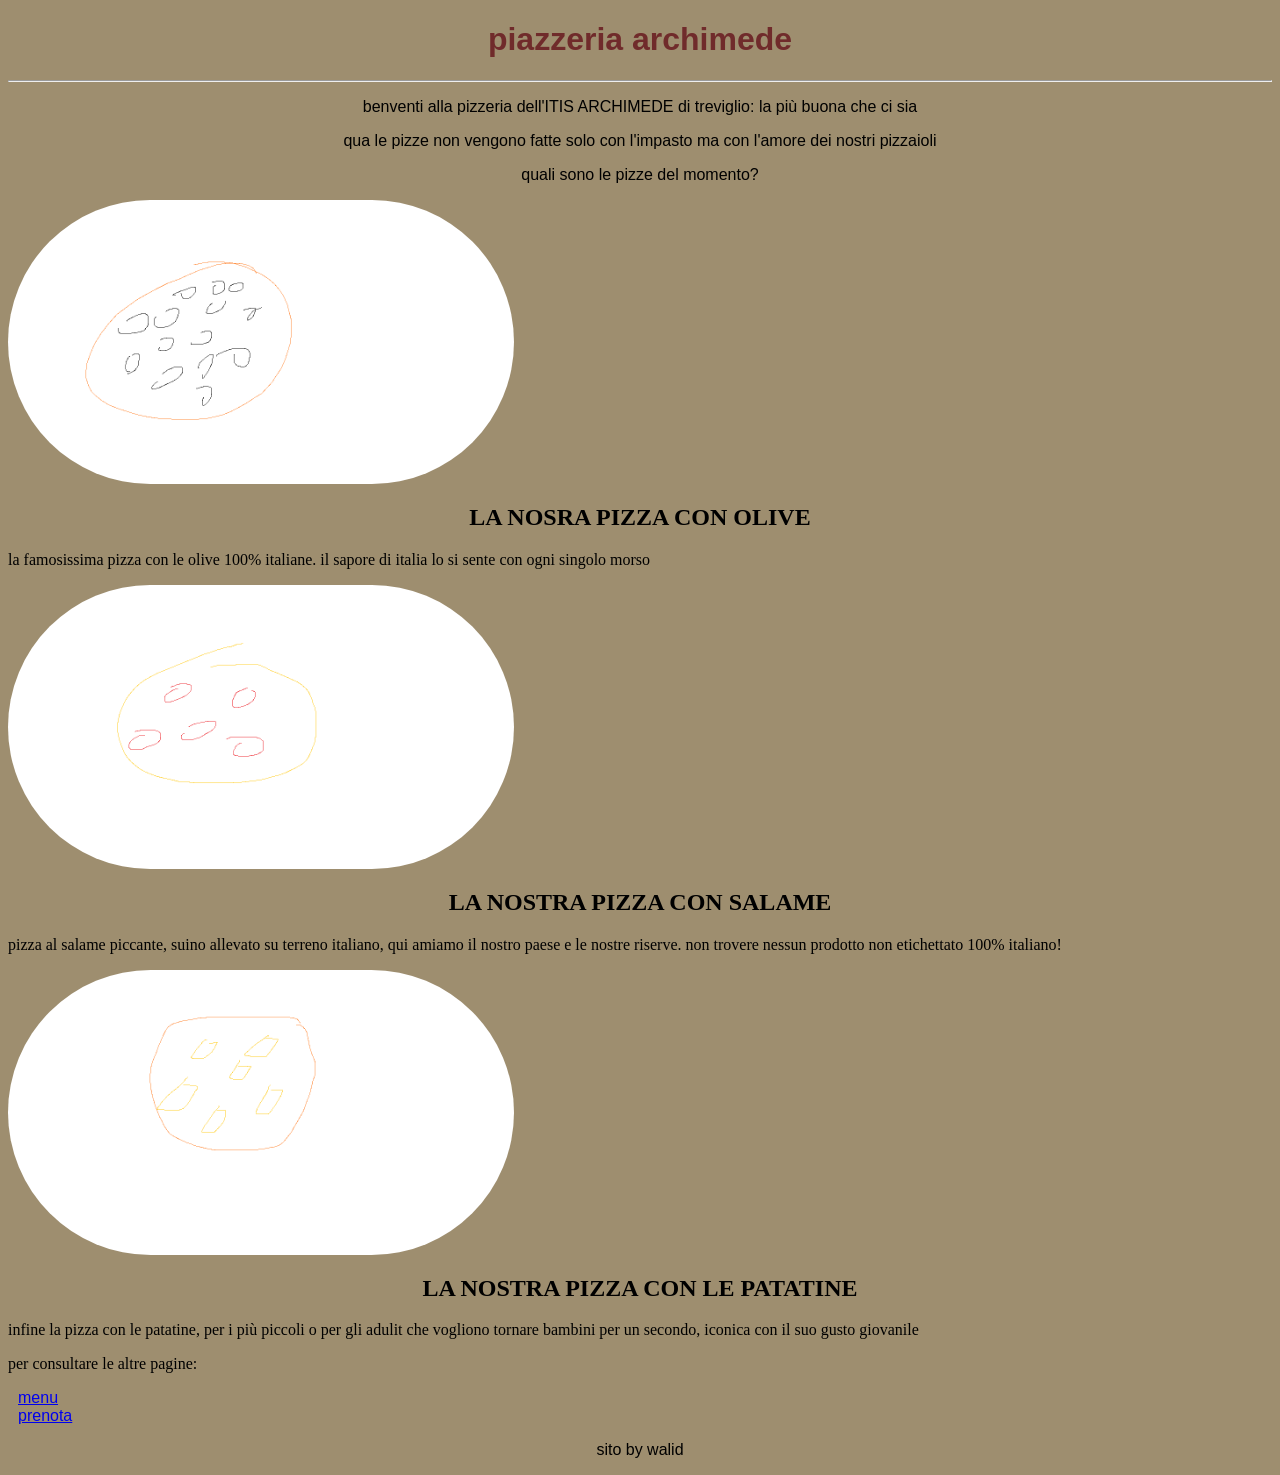
<file: index.html>
<!DOCTYPE html>
<html lang="it">

    <head>
        <meta charset="UTF-8">
        <meta name="viewport" content="width=device-width, initial-scale=1.0">
        <title>pizzeria dell'itis</title>
        <link rel="stylesheet" href="css/style.css">
    </head>

    <body>

        <header>
            <h1>piazzeria archimede</h1>
        </header>

        <hr>

        <section class = "sezione-p">
            <p>benventi alla pizzeria dell'ITIS ARCHIMEDE di treviglio: la più buona che ci sia</p>
            <p>qua le pizze non vengono fatte solo con l'impasto ma con l'amore dei nostri pizzaioli</p>
            <p>quali sono le pizze del momento?</p>       
        </section>

        <main>            
            <img src="img\pizzaConOlive.png" alt="foto pizza con le olive">
            <h2>LA NOSRA PIZZA CON OLIVE</h2>
            <p>la famosissima pizza con le olive 100% italiane. il sapore di italia lo si sente con ogni singolo morso</p>
            <img src="img\pizzaConSalame.png" alt="foto pizza con salame">
            <h2>LA NOSTRA PIZZA CON SALAME</h2>
            <p>pizza al salame piccante, suino allevato su terreno italiano, qui amiamo il nostro paese e le nostre riserve. non trovere nessun prodotto non etichettato 100% italiano!</p>
            <img src="img\pizzaConPatatine.png" alt="foto pizza con patatine">
            <h2>LA NOSTRA PIZZA CON LE PATATINE</h2>
            <p>infine la pizza con le patatine, per i più piccoli o per gli adulit che vogliono tornare bambini per un secondo, iconica con il suo gusto giovanile</p>
        </main>

        <section>
            <p>per consultare le altre pagine:</p>
        </section>

        <nav class="navbar">
            <ul>
                <li><a href="manu.html">menu</a></li>
                <li><a href="prenota.html">prenota</a></li>
                
            </ul>
        </nav>

        <footer>
            <p>sito by walid</p>
        </footer>

    </body>

</html>
</file>
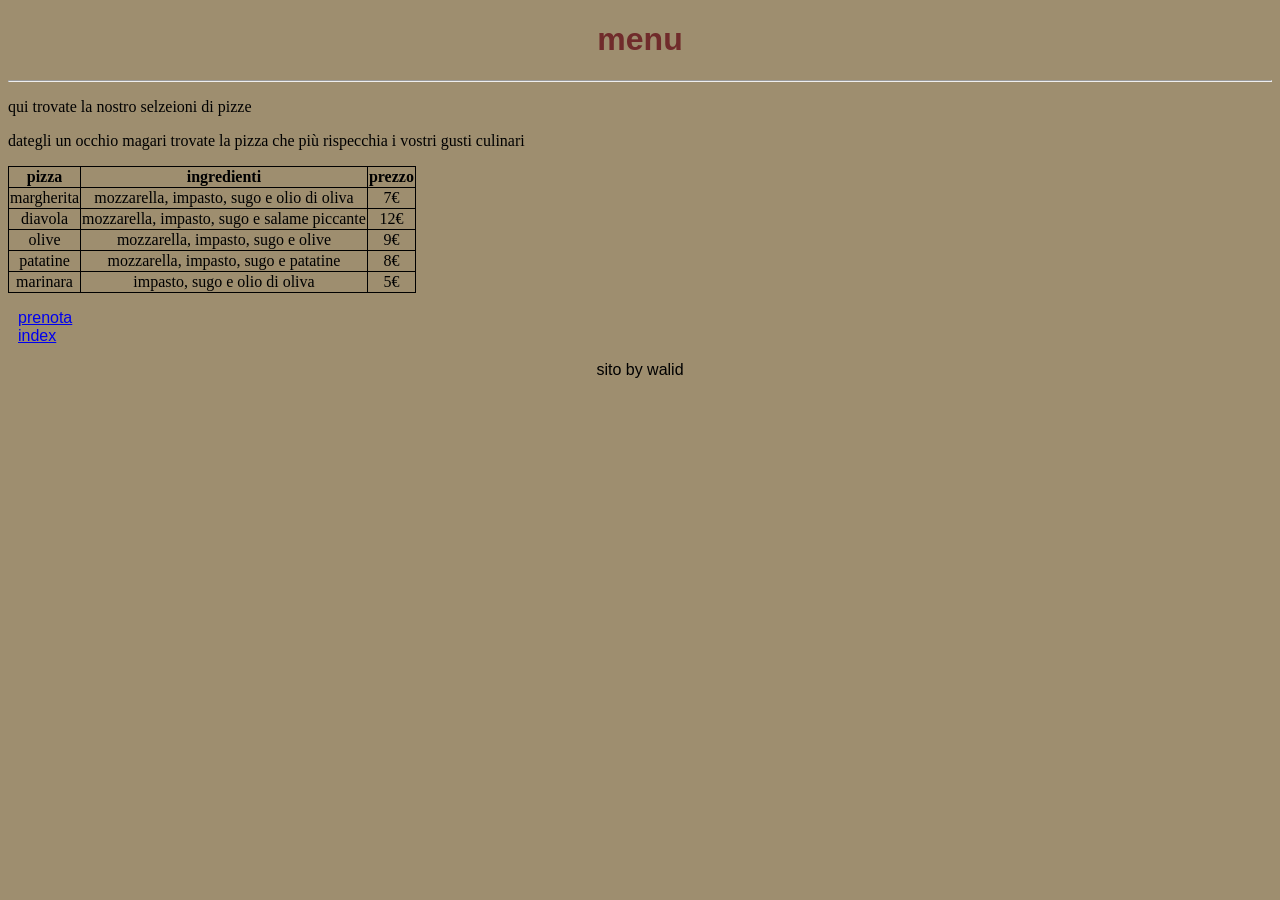
<file: menu.html>
<!DOCTYPE html>
<html lang="it">

    <head>
        <meta charset="UTF-8">
        <meta name="viewport" content="width=device-width, initial-scale=1.0">
        <title>menu</title>
        <link rel="stylesheet" href="css/style.css">
    </head>

    <body>
        <header>
            <h1>menu</h1>
        </header>

        <hr>

        <main>
            <p>qui trovate la nostro selzeioni di pizze</p>
            <p>dategli un occhio magari trovate la pizza che più rispecchia i vostri gusti culinari</p>
        </main>

        <table>
            <thead>
            <tr>
                <th>pizza</th>
                <th>ingredienti</th>
                <th>prezzo</th>
                </tr>
            </thead>
            
            <tbody>
                    <tr>
                    <td>margherita</td>
                    <td>mozzarella, impasto, sugo e olio di oliva</td>
                    <td>7€</td>
                    </tr>

                    <tr>
                    <td>diavola</td>
                    <td>mozzarella, impasto, sugo e salame piccante</td>
                    <td>12€</td>
                    </tr>

                    <tr>
                    <td>olive</td>
                    <td>mozzarella, impasto, sugo e olive</td>
                    <td>9€</td>
                    </tr>

                    <tr>
                    <td>patatine</td>
                    <td>mozzarella, impasto, sugo e patatine</td>
                    <td>8€</td>
                    </tr>
                    
                    <tr>
                    <td>marinara</td>
                    <td>impasto, sugo e olio di oliva</td>
                    <td>5€</td>
                    </tr>
            </tbody>
        </table>

        <nav>
            <ul>
                <li><a href="prenota.html">prenota</a></li>
                <li><a href="index.html">index</a></li>
            </ul>
        </nav>

        <footer>
            <p>sito by walid</p>
        </footer>

    </body>
</html>
</file>
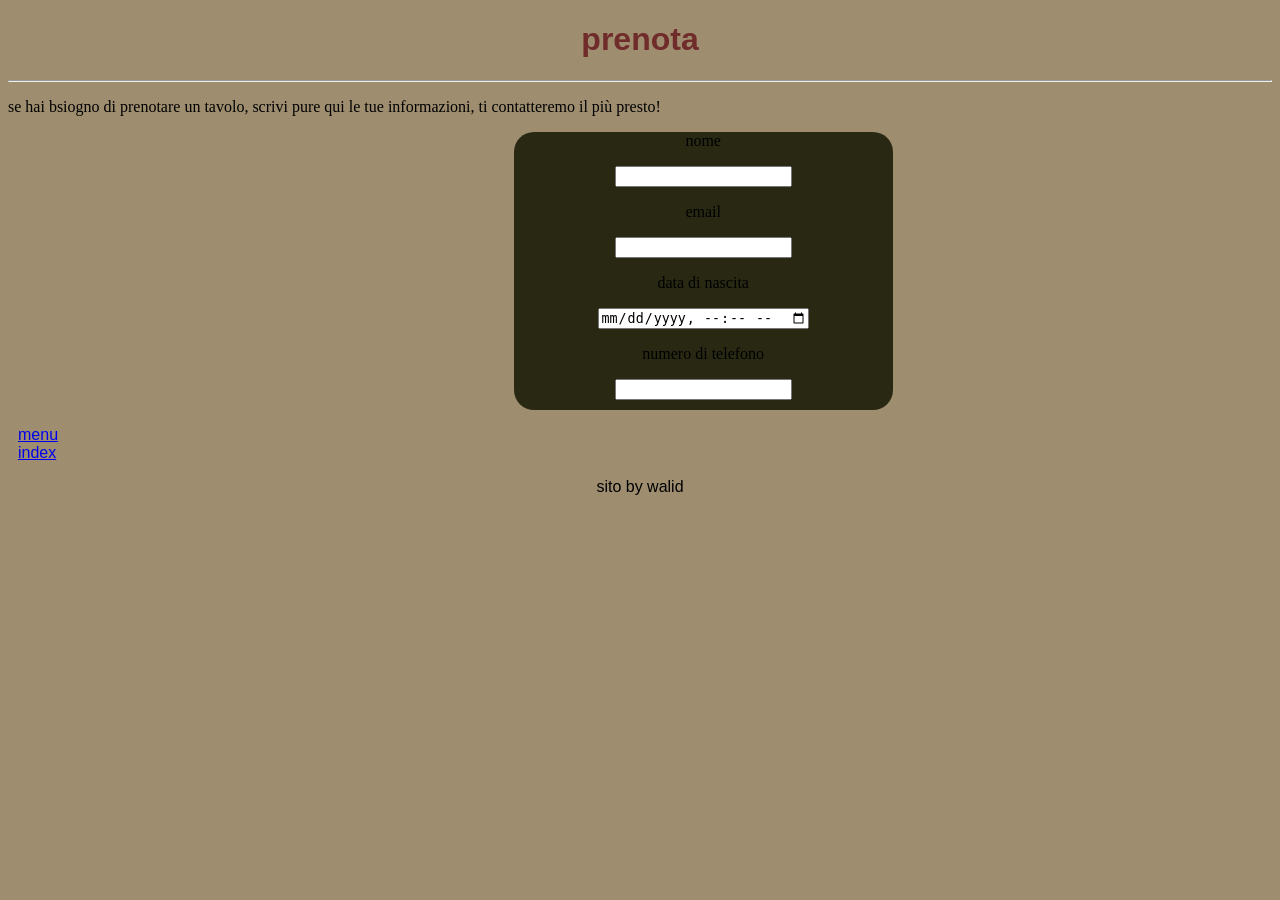
<file: prenota.html>
<!DOCTYPE html>
<html lang="it">

    <head>
        <meta charset="UTF-8">
        <meta name="viewport" content="width=device-width, initial-scale=1.0">
        <title>prenota</title>
        <link rel="stylesheet" href="css/style.css">
    </head>

    <body>
        <header>
            <h1>prenota</h1>
        </header>

        <hr>

        <section>
            <p>se hai bsiogno di prenotare un tavolo, scrivi pure qui le tue informazioni, ti contatteremo il più presto!</p>
        </section>
        
        <form action="">
            <p>nome</p>
            <input type="text" name="nome" id="nome">
            <p>email</p>
            <input type="email" name="email" id="email">
            <p>data di nascita</p>
            <input type="datetime-local" name="data di nascita" id="data di nascita">
            <p>numero di telefono</p>
            <input type="number" name="numero di telefono" id="numero">
        </form>

        <nav>
            <ul>
                <li><a href="menu.html">menu</a></li>
                <li><a href="index.html">index</a></li>
            </ul>
        </nav>

        <footer>
            <p>sito by walid</p>
        </footer>
    </body>

</html>
</file>
<file: css/style.css>
h1{
    color: rgb(112, 43, 43);
    font-family:'Gill Sans', 'Gill Sans MT', Calibri, 'Trebuchet MS', sans-serif;
    text-align: center;
}

.sezione-p{
    text-align: center;
    font-family: 'Lucida Sans', 'Lucida Sans Regular', 'Lucida Grande', 'Lucida Sans Unicode', Geneva, Verdana, sans-serif;
}
body{
    background-color: rgb(158, 142, 111);
}

h2{
    font-family: Georgia, 'Times New Roman', Times, serif;
    text-align: center;
}
table{
    border-collapse: collapse;
}

th,td{
    border: 1px solid;
    text-align: center;
}
img{
    max-width: 40%;
    height: auto;
    display: flex;
    border-radius: 250px;
}

ul{
    font-family: 'Gill Sans', 'Gill Sans MT', Calibri, 'Trebuchet MS', sans-serif;
    list-style:none;
    padding: 0px 10px 0px 10px;
}

ul > a:hover{
    color:brown;
}

form{
    width: 30% ;
    margin: 0px 10px 0px 40%;
    border-radius:20px;
    padding-bottom: 10px;
    background-color: rgb(41, 41, 19);
    text-align: center;
}

footer{
    font-family:'Lucida Sans', 'Lucida Sans Regular', 'Lucida Grande', 'Lucida Sans Unicode', Geneva, Verdana, sans-serif;
    text-align: center;
}
</file>
